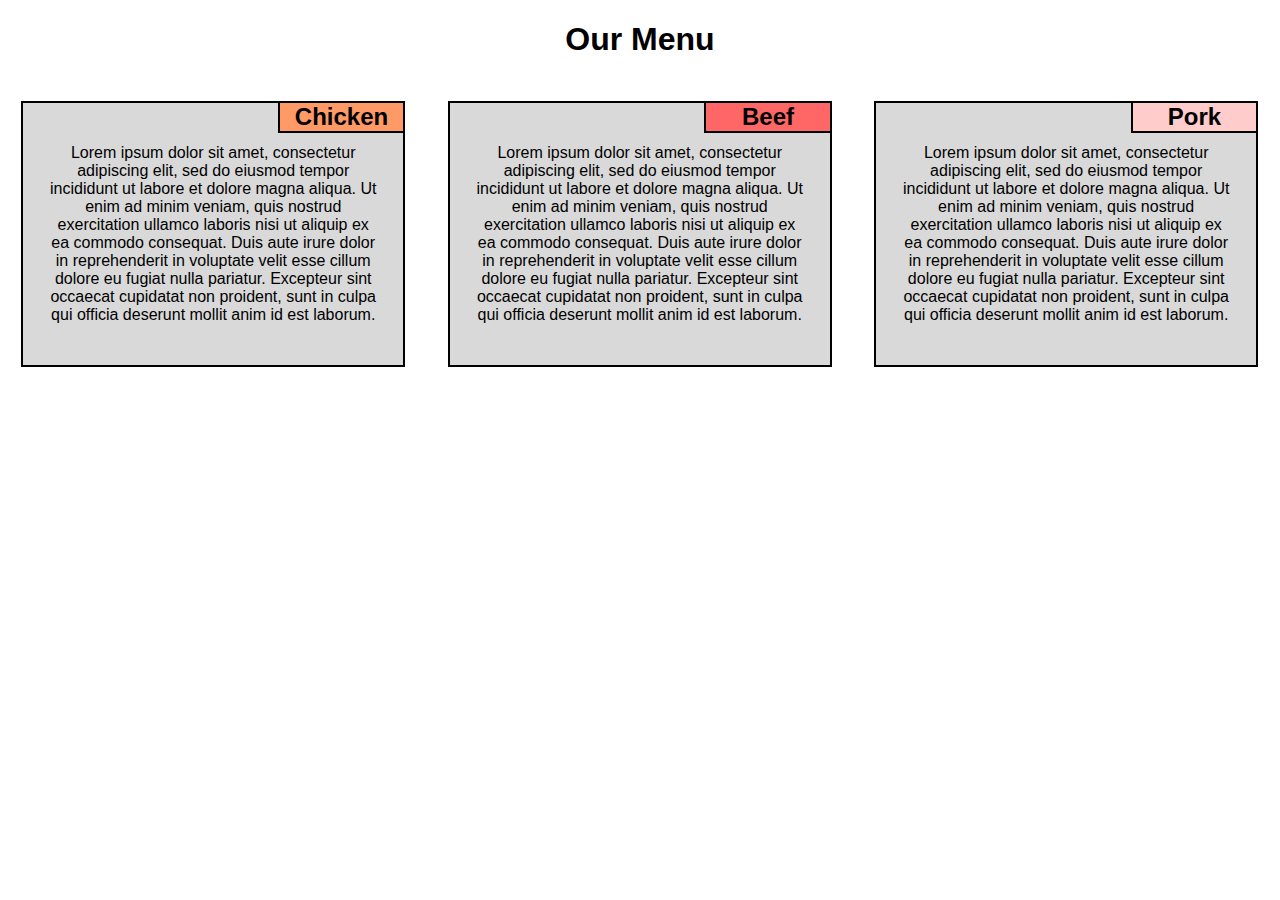
<file: Module2Solution/index.html>
<!DOCTYPE html>
<html>
	<head>
		<link rel="stylesheet" href="styles.css">
		<title>
			Module 2 Solution
		</title>
	</head>
	<body>
		<h1>Our Menu</h1>
		<div>
			<section class = "sizeLG sizeMD6 sizeSM12">
				<h2 id = "chicken">Chicken</h2>
				<p> Lorem ipsum dolor sit amet, consectetur adipiscing elit, sed do eiusmod tempor incididunt ut labore et dolore magna aliqua. Ut enim ad minim veniam, quis nostrud exercitation ullamco laboris nisi ut aliquip ex ea commodo consequat. Duis aute irure dolor in reprehenderit in voluptate velit esse cillum dolore eu fugiat nulla pariatur. Excepteur sint occaecat cupidatat non proident, sunt in culpa qui officia deserunt mollit anim id est laborum.</p>
			</section>
			<section class = "sizeLG sizeMD6 sizeSM12">
				<h2 id = "beef">Beef</h2>
				<p>Lorem ipsum dolor sit amet, consectetur adipiscing elit, sed do eiusmod tempor incididunt ut labore et dolore magna aliqua. Ut enim ad minim veniam, quis nostrud exercitation ullamco laboris nisi ut aliquip ex ea commodo consequat. Duis aute irure dolor in reprehenderit in voluptate velit esse cillum dolore eu fugiat nulla pariatur. Excepteur sint occaecat cupidatat non proident, sunt in culpa qui officia deserunt mollit anim id est laborum.</p>
			</section>
			<section class = "sizeLG sizeMD12 sizeSM12">
				<h2 id = "pork">Pork</h2>
				<p> Lorem ipsum dolor sit amet, consectetur adipiscing elit, sed do eiusmod tempor incididunt ut labore et dolore magna aliqua. Ut enim ad minim veniam, quis nostrud exercitation ullamco laboris nisi ut aliquip ex ea commodo consequat. Duis aute irure dolor in reprehenderit in voluptate velit esse cillum dolore eu fugiat nulla pariatur. Excepteur sint occaecat cupidatat non proident, sunt in culpa qui officia deserunt mollit anim id est laborum.</p>
			</section>
		</div>
	</body>
</html>
</file>
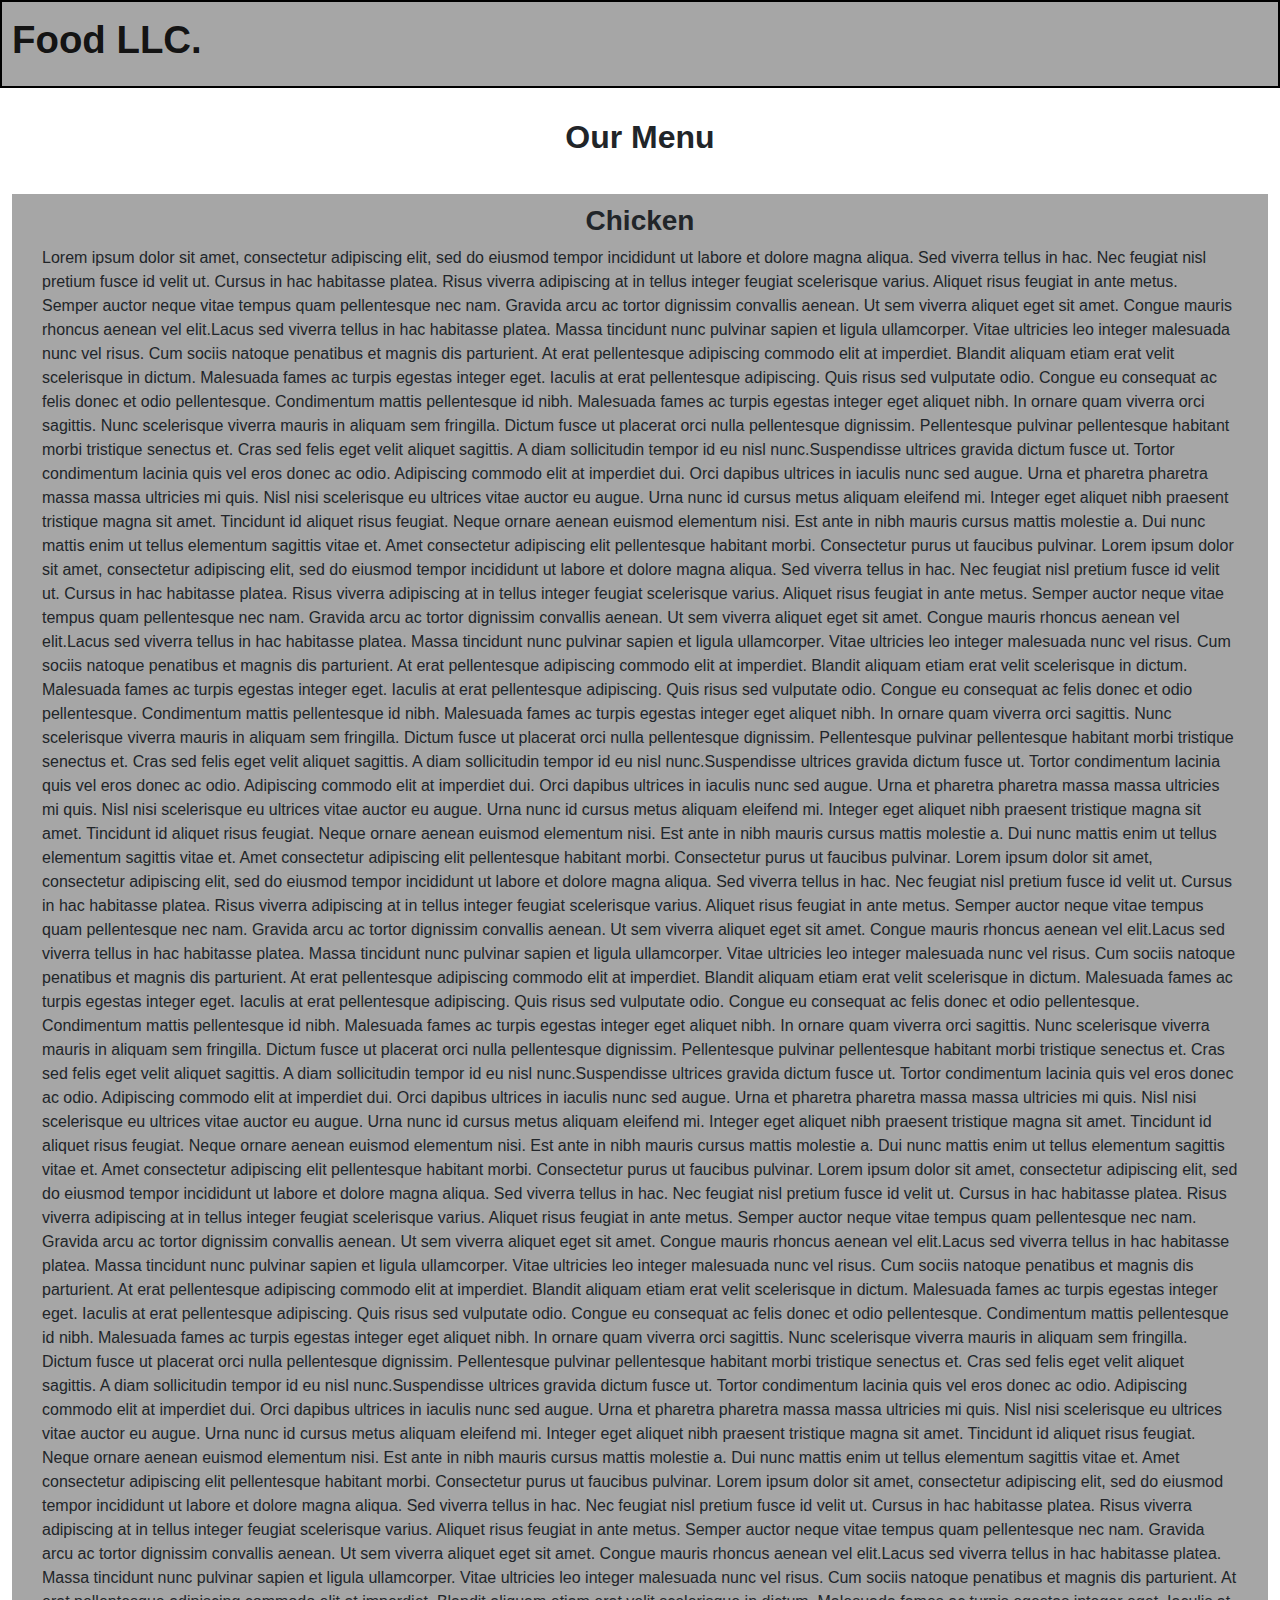
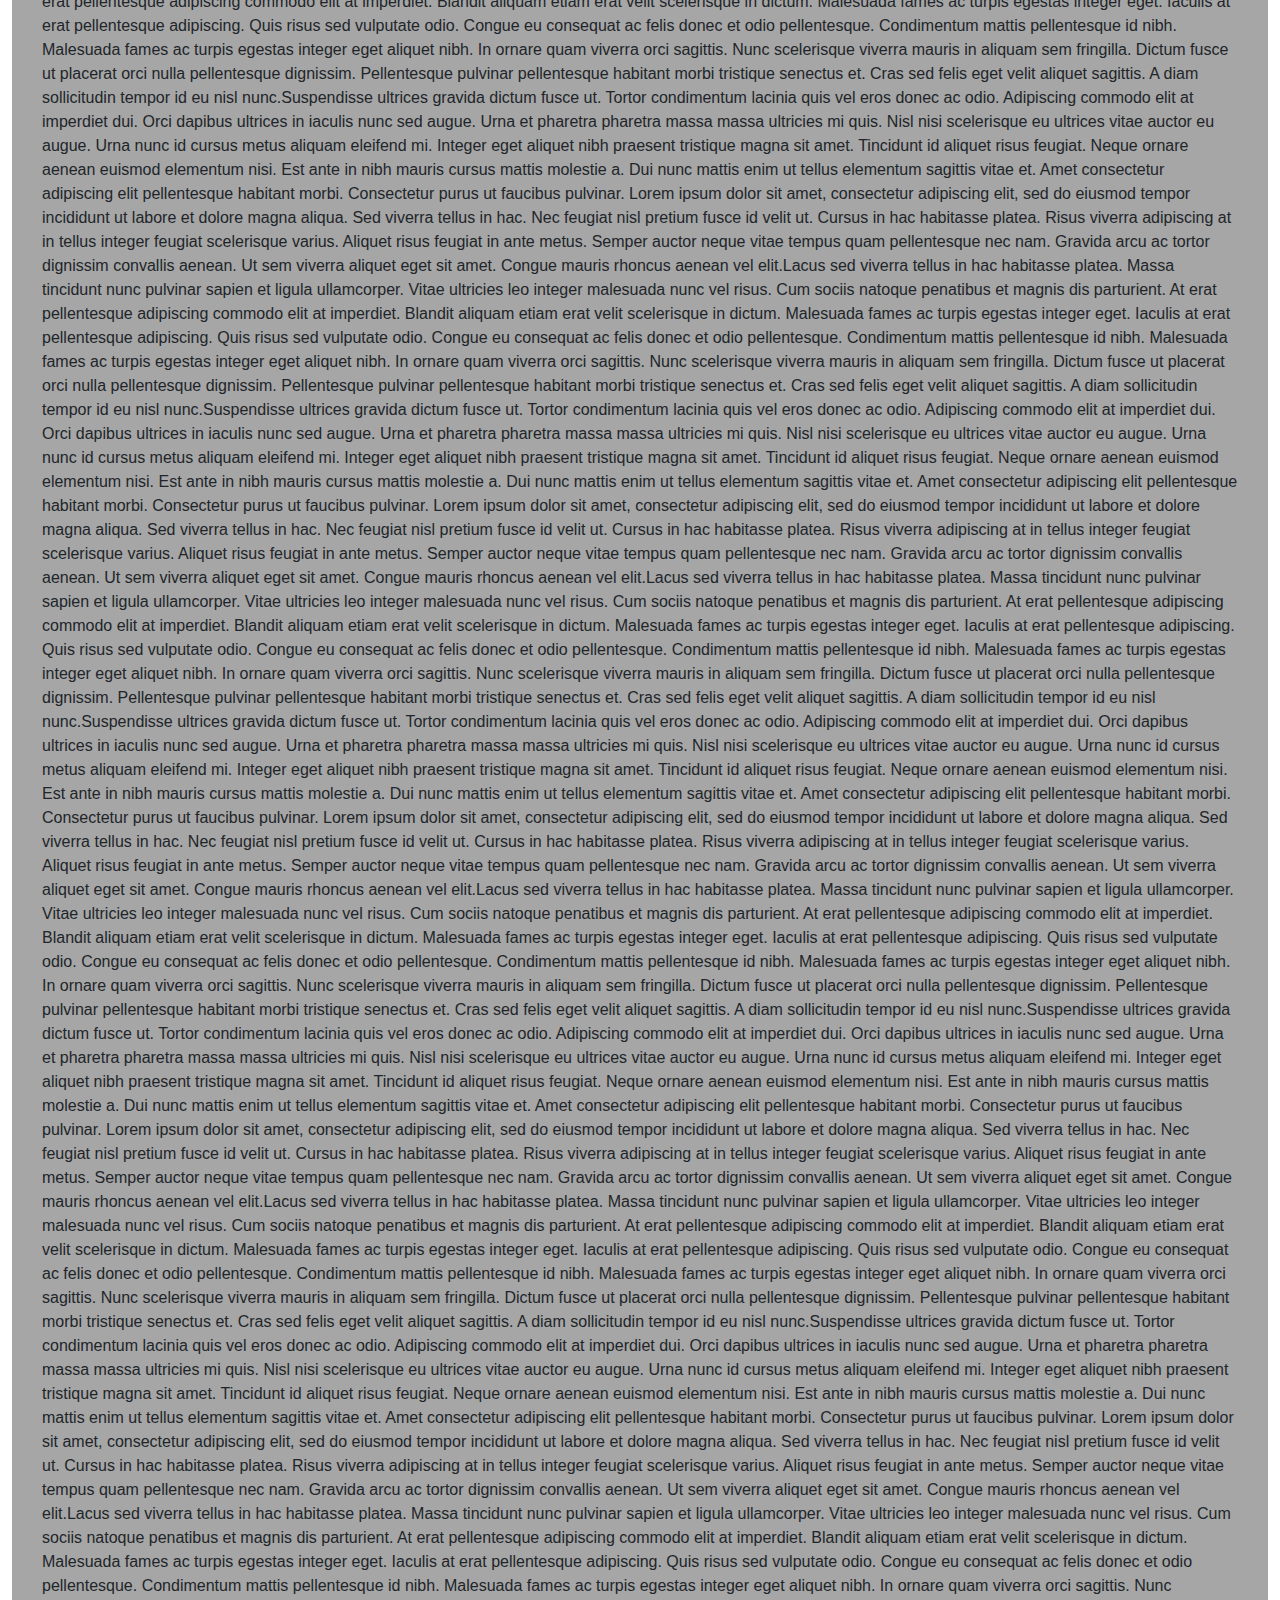
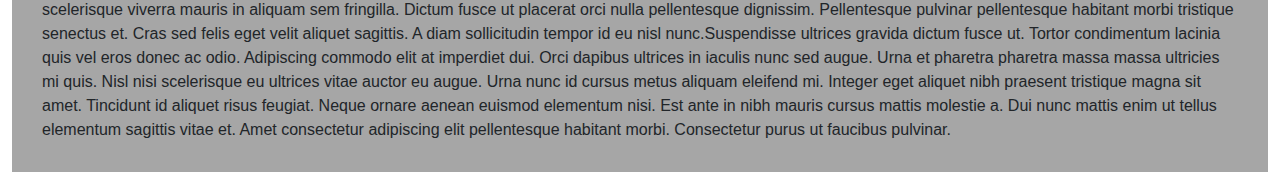
<file: Module3Solution/index.html>
<!DOCTYPE html>
<html>
<head>
	<meta charset="utf-8">
	<meta http-equiv="X-UA-Compatible" content= "IE=edge">
	<meta name="viewport" content="width=device-width, intial-scale=1">
	<title>Module 3 Solution</title>
	<link rel="stylesheet" href="css/bootstrap.min.css">
	<link rel="stylesheet" href="css/styles.css">
</head>
<body>

		 <nav class="navbar navbar-expand-md navbar-light"> 
			<div class="container-fluid">
				<a class="navbar-brand">
					<h1 class="text-left">Food LLC.</h1>
				</a>
				<button class="navbar-toggler" type="button" data-bs-toggle="collapse" data-bs-target="#navbarSupportedContent" aria-controls="navbarSupportedContent" aria-expanded = "false" aria-label="Toggle navigation">
				    <span class="navbar-toggler-icon"></span>
				</button>
				<div class="collapse navbar-collapse " id="navbarSupportedContent">
				    <ul class="navbar-nav d-block d-md-none" id="nav-list">
				    	<hr>
				      	<li class="nav-item ">
				        	<div class="text-center"> Chicken</div>
				        </li>
				        <hr>
				        <li class="nav-item">
				        	<div class="text-center">Beef</div>
				        </li>
				        <hr>
				         <li class="nav-item">
				        	<div class="text-center">Sushi</div>
				        </li>
				      </ul>
				</div>
			</div>
		</nav>	
			<!-- End Header-->


	<!-- Main Content-->
	<div id= "main-content" class= "container">
		<div>
			<h2 id="page-title" class ="text-center"> Our Menu </h2>
		</div>
		<div id= "Chicken" class="col-xs-12">
			<div><h3 id="ChickenTitle" class="text-center"> Chicken </h3></div>
			<div><p>Lorem ipsum dolor sit amet, consectetur adipiscing elit, sed do eiusmod tempor incididunt ut labore et dolore magna aliqua. Sed viverra tellus in hac. Nec feugiat nisl pretium fusce id velit ut. Cursus in hac habitasse platea. Risus viverra adipiscing at in tellus integer feugiat scelerisque varius. Aliquet risus feugiat in ante metus. Semper auctor neque vitae tempus quam pellentesque nec nam. Gravida arcu ac tortor dignissim convallis aenean. Ut sem viverra aliquet eget sit amet. Congue mauris rhoncus aenean vel elit.Lacus sed viverra tellus in hac habitasse platea. Massa tincidunt nunc pulvinar sapien et ligula ullamcorper. Vitae ultricies leo integer malesuada nunc vel risus. Cum sociis natoque penatibus et magnis dis parturient. At erat pellentesque adipiscing commodo elit at imperdiet. Blandit aliquam etiam erat velit scelerisque in dictum. Malesuada fames ac turpis egestas integer eget. Iaculis at erat pellentesque adipiscing. Quis risus sed vulputate odio. Congue eu consequat ac felis donec et odio pellentesque. Condimentum mattis pellentesque id nibh. Malesuada fames ac turpis egestas integer eget aliquet nibh. In ornare quam viverra orci sagittis. Nunc scelerisque viverra mauris in aliquam sem fringilla. Dictum fusce ut placerat orci nulla pellentesque dignissim. Pellentesque pulvinar pellentesque habitant morbi tristique senectus et. Cras sed felis eget velit aliquet sagittis. A diam sollicitudin tempor id eu nisl nunc.Suspendisse ultrices gravida dictum fusce ut. Tortor condimentum lacinia quis vel eros donec ac odio. Adipiscing commodo elit at imperdiet dui. Orci dapibus ultrices in iaculis nunc sed augue. Urna et pharetra pharetra massa massa ultricies mi quis. Nisl nisi scelerisque eu ultrices vitae auctor eu augue. Urna nunc id cursus metus aliquam eleifend mi. Integer eget aliquet nibh praesent tristique magna sit amet. Tincidunt id aliquet risus feugiat. Neque ornare aenean euismod elementum nisi. Est ante in nibh mauris cursus mattis molestie a. Dui nunc mattis enim ut tellus elementum sagittis vitae et. Amet consectetur adipiscing elit pellentesque habitant morbi. Consectetur purus ut faucibus pulvinar.
			Lorem ipsum dolor sit amet, consectetur adipiscing elit, sed do eiusmod tempor incididunt ut labore et dolore magna aliqua. Sed viverra tellus in hac. Nec feugiat nisl pretium fusce id velit ut. Cursus in hac habitasse platea. Risus viverra adipiscing at in tellus integer feugiat scelerisque varius. Aliquet risus feugiat in ante metus. Semper auctor neque vitae tempus quam pellentesque nec nam. Gravida arcu ac tortor dignissim convallis aenean. Ut sem viverra aliquet eget sit amet. Congue mauris rhoncus aenean vel elit.Lacus sed viverra tellus in hac habitasse platea. Massa tincidunt nunc pulvinar sapien et ligula ullamcorper. Vitae ultricies leo integer malesuada nunc vel risus. Cum sociis natoque penatibus et magnis dis parturient. At erat pellentesque adipiscing commodo elit at imperdiet. Blandit aliquam etiam erat velit scelerisque in dictum. Malesuada fames ac turpis egestas integer eget. Iaculis at erat pellentesque adipiscing. Quis risus sed vulputate odio. Congue eu consequat ac felis donec et odio pellentesque. Condimentum mattis pellentesque id nibh. Malesuada fames ac turpis egestas integer eget aliquet nibh. In ornare quam viverra orci sagittis. Nunc scelerisque viverra mauris in aliquam sem fringilla. Dictum fusce ut placerat orci nulla pellentesque dignissim. Pellentesque pulvinar pellentesque habitant morbi tristique senectus et. Cras sed felis eget velit aliquet sagittis. A diam sollicitudin tempor id eu nisl nunc.Suspendisse ultrices gravida dictum fusce ut. Tortor condimentum lacinia quis vel eros donec ac odio. Adipiscing commodo elit at imperdiet dui. Orci dapibus ultrices in iaculis nunc sed augue. Urna et pharetra pharetra massa massa ultricies mi quis. Nisl nisi scelerisque eu ultrices vitae auctor eu augue. Urna nunc id cursus metus aliquam eleifend mi. Integer eget aliquet nibh praesent tristique magna sit amet. Tincidunt id aliquet risus feugiat. Neque ornare aenean euismod elementum nisi. Est ante in nibh mauris cursus mattis molestie a. Dui nunc mattis enim ut tellus elementum sagittis vitae et. Amet consectetur adipiscing elit pellentesque habitant morbi. Consectetur purus ut faucibus pulvinar.
			Lorem ipsum dolor sit amet, consectetur adipiscing elit, sed do eiusmod tempor incididunt ut labore et dolore magna aliqua. Sed viverra tellus in hac. Nec feugiat nisl pretium fusce id velit ut. Cursus in hac habitasse platea. Risus viverra adipiscing at in tellus integer feugiat scelerisque varius. Aliquet risus feugiat in ante metus. Semper auctor neque vitae tempus quam pellentesque nec nam. Gravida arcu ac tortor dignissim convallis aenean. Ut sem viverra aliquet eget sit amet. Congue mauris rhoncus aenean vel elit.Lacus sed viverra tellus in hac habitasse platea. Massa tincidunt nunc pulvinar sapien et ligula ullamcorper. Vitae ultricies leo integer malesuada nunc vel risus. Cum sociis natoque penatibus et magnis dis parturient. At erat pellentesque adipiscing commodo elit at imperdiet. Blandit aliquam etiam erat velit scelerisque in dictum. Malesuada fames ac turpis egestas integer eget. Iaculis at erat pellentesque adipiscing. Quis risus sed vulputate odio. Congue eu consequat ac felis donec et odio pellentesque. Condimentum mattis pellentesque id nibh. Malesuada fames ac turpis egestas integer eget aliquet nibh. In ornare quam viverra orci sagittis. Nunc scelerisque viverra mauris in aliquam sem fringilla. Dictum fusce ut placerat orci nulla pellentesque dignissim. Pellentesque pulvinar pellentesque habitant morbi tristique senectus et. Cras sed felis eget velit aliquet sagittis. A diam sollicitudin tempor id eu nisl nunc.Suspendisse ultrices gravida dictum fusce ut. Tortor condimentum lacinia quis vel eros donec ac odio. Adipiscing commodo elit at imperdiet dui. Orci dapibus ultrices in iaculis nunc sed augue. Urna et pharetra pharetra massa massa ultricies mi quis. Nisl nisi scelerisque eu ultrices vitae auctor eu augue. Urna nunc id cursus metus aliquam eleifend mi. Integer eget aliquet nibh praesent tristique magna sit amet. Tincidunt id aliquet risus feugiat. Neque ornare aenean euismod elementum nisi. Est ante in nibh mauris cursus mattis molestie a. Dui nunc mattis enim ut tellus elementum sagittis vitae et. Amet consectetur adipiscing elit pellentesque habitant morbi. Consectetur purus ut faucibus pulvinar.
			Lorem ipsum dolor sit amet, consectetur adipiscing elit, sed do eiusmod tempor incididunt ut labore et dolore magna aliqua. Sed viverra tellus in hac. Nec feugiat nisl pretium fusce id velit ut. Cursus in hac habitasse platea. Risus viverra adipiscing at in tellus integer feugiat scelerisque varius. Aliquet risus feugiat in ante metus. Semper auctor neque vitae tempus quam pellentesque nec nam. Gravida arcu ac tortor dignissim convallis aenean. Ut sem viverra aliquet eget sit amet. Congue mauris rhoncus aenean vel elit.Lacus sed viverra tellus in hac habitasse platea. Massa tincidunt nunc pulvinar sapien et ligula ullamcorper. Vitae ultricies leo integer malesuada nunc vel risus. Cum sociis natoque penatibus et magnis dis parturient. At erat pellentesque adipiscing commodo elit at imperdiet. Blandit aliquam etiam erat velit scelerisque in dictum. Malesuada fames ac turpis egestas integer eget. Iaculis at erat pellentesque adipiscing. Quis risus sed vulputate odio. Congue eu consequat ac felis donec et odio pellentesque. Condimentum mattis pellentesque id nibh. Malesuada fames ac turpis egestas integer eget aliquet nibh. In ornare quam viverra orci sagittis. Nunc scelerisque viverra mauris in aliquam sem fringilla. Dictum fusce ut placerat orci nulla pellentesque dignissim. Pellentesque pulvinar pellentesque habitant morbi tristique senectus et. Cras sed felis eget velit aliquet sagittis. A diam sollicitudin tempor id eu nisl nunc.Suspendisse ultrices gravida dictum fusce ut. Tortor condimentum lacinia quis vel eros donec ac odio. Adipiscing commodo elit at imperdiet dui. Orci dapibus ultrices in iaculis nunc sed augue. Urna et pharetra pharetra massa massa ultricies mi quis. Nisl nisi scelerisque eu ultrices vitae auctor eu augue. Urna nunc id cursus metus aliquam eleifend mi. Integer eget aliquet nibh praesent tristique magna sit amet. Tincidunt id aliquet risus feugiat. Neque ornare aenean euismod elementum nisi. Est ante in nibh mauris cursus mattis molestie a. Dui nunc mattis enim ut tellus elementum sagittis vitae et. Amet consectetur adipiscing elit pellentesque habitant morbi. Consectetur purus ut faucibus pulvinar.
			Lorem ipsum dolor sit amet, consectetur adipiscing elit, sed do eiusmod tempor incididunt ut labore et dolore magna aliqua. Sed viverra tellus in hac. Nec feugiat nisl pretium fusce id velit ut. Cursus in hac habitasse platea. Risus viverra adipiscing at in tellus integer feugiat scelerisque varius. Aliquet risus feugiat in ante metus. Semper auctor neque vitae tempus quam pellentesque nec nam. Gravida arcu ac tortor dignissim convallis aenean. Ut sem viverra aliquet eget sit amet. Congue mauris rhoncus aenean vel elit.Lacus sed viverra tellus in hac habitasse platea. Massa tincidunt nunc pulvinar sapien et ligula ullamcorper. Vitae ultricies leo integer malesuada nunc vel risus. Cum sociis natoque penatibus et magnis dis parturient. At erat pellentesque adipiscing commodo elit at imperdiet. Blandit aliquam etiam erat velit scelerisque in dictum. Malesuada fames ac turpis egestas integer eget. Iaculis at erat pellentesque adipiscing. Quis risus sed vulputate odio. Congue eu consequat ac felis donec et odio pellentesque. Condimentum mattis pellentesque id nibh. Malesuada fames ac turpis egestas integer eget aliquet nibh. In ornare quam viverra orci sagittis. Nunc scelerisque viverra mauris in aliquam sem fringilla. Dictum fusce ut placerat orci nulla pellentesque dignissim. Pellentesque pulvinar pellentesque habitant morbi tristique senectus et. Cras sed felis eget velit aliquet sagittis. A diam sollicitudin tempor id eu nisl nunc.Suspendisse ultrices gravida dictum fusce ut. Tortor condimentum lacinia quis vel eros donec ac odio. Adipiscing commodo elit at imperdiet dui. Orci dapibus ultrices in iaculis nunc sed augue. Urna et pharetra pharetra massa massa ultricies mi quis. Nisl nisi scelerisque eu ultrices vitae auctor eu augue. Urna nunc id cursus metus aliquam eleifend mi. Integer eget aliquet nibh praesent tristique magna sit amet. Tincidunt id aliquet risus feugiat. Neque ornare aenean euismod elementum nisi. Est ante in nibh mauris cursus mattis molestie a. Dui nunc mattis enim ut tellus elementum sagittis vitae et. Amet consectetur adipiscing elit pellentesque habitant morbi. Consectetur purus ut faucibus pulvinar. Lorem ipsum dolor sit amet, consectetur adipiscing elit, sed do eiusmod tempor incididunt ut labore et dolore magna aliqua. Sed viverra tellus in hac. Nec feugiat nisl pretium fusce id velit ut. Cursus in hac habitasse platea. Risus viverra adipiscing at in tellus integer feugiat scelerisque varius. Aliquet risus feugiat in ante metus. Semper auctor neque vitae tempus quam pellentesque nec nam. Gravida arcu ac tortor dignissim convallis aenean. Ut sem viverra aliquet eget sit amet. Congue mauris rhoncus aenean vel elit.Lacus sed viverra tellus in hac habitasse platea. Massa tincidunt nunc pulvinar sapien et ligula ullamcorper. Vitae ultricies leo integer malesuada nunc vel risus. Cum sociis natoque penatibus et magnis dis parturient. At erat pellentesque adipiscing commodo elit at imperdiet. Blandit aliquam etiam erat velit scelerisque in dictum. Malesuada fames ac turpis egestas integer eget. Iaculis at erat pellentesque adipiscing. Quis risus sed vulputate odio. Congue eu consequat ac felis donec et odio pellentesque. Condimentum mattis pellentesque id nibh. Malesuada fames ac turpis egestas integer eget aliquet nibh. In ornare quam viverra orci sagittis. Nunc scelerisque viverra mauris in aliquam sem fringilla. Dictum fusce ut placerat orci nulla pellentesque dignissim. Pellentesque pulvinar pellentesque habitant morbi tristique senectus et. Cras sed felis eget velit aliquet sagittis. A diam sollicitudin tempor id eu nisl nunc.Suspendisse ultrices gravida dictum fusce ut. Tortor condimentum lacinia quis vel eros donec ac odio. Adipiscing commodo elit at imperdiet dui. Orci dapibus ultrices in iaculis nunc sed augue. Urna et pharetra pharetra massa massa ultricies mi quis. Nisl nisi scelerisque eu ultrices vitae auctor eu augue. Urna nunc id cursus metus aliquam eleifend mi. Integer eget aliquet nibh praesent tristique magna sit amet. Tincidunt id aliquet risus feugiat. Neque ornare aenean euismod elementum nisi. Est ante in nibh mauris cursus mattis molestie a. Dui nunc mattis enim ut tellus elementum sagittis vitae et. Amet consectetur adipiscing elit pellentesque habitant morbi. Consectetur purus ut faucibus pulvinar.
			Lorem ipsum dolor sit amet, consectetur adipiscing elit, sed do eiusmod tempor incididunt ut labore et dolore magna aliqua. Sed viverra tellus in hac. Nec feugiat nisl pretium fusce id velit ut. Cursus in hac habitasse platea. Risus viverra adipiscing at in tellus integer feugiat scelerisque varius. Aliquet risus feugiat in ante metus. Semper auctor neque vitae tempus quam pellentesque nec nam. Gravida arcu ac tortor dignissim convallis aenean. Ut sem viverra aliquet eget sit amet. Congue mauris rhoncus aenean vel elit.Lacus sed viverra tellus in hac habitasse platea. Massa tincidunt nunc pulvinar sapien et ligula ullamcorper. Vitae ultricies leo integer malesuada nunc vel risus. Cum sociis natoque penatibus et magnis dis parturient. At erat pellentesque adipiscing commodo elit at imperdiet. Blandit aliquam etiam erat velit scelerisque in dictum. Malesuada fames ac turpis egestas integer eget. Iaculis at erat pellentesque adipiscing. Quis risus sed vulputate odio. Congue eu consequat ac felis donec et odio pellentesque. Condimentum mattis pellentesque id nibh. Malesuada fames ac turpis egestas integer eget aliquet nibh. In ornare quam viverra orci sagittis. Nunc scelerisque viverra mauris in aliquam sem fringilla. Dictum fusce ut placerat orci nulla pellentesque dignissim. Pellentesque pulvinar pellentesque habitant morbi tristique senectus et. Cras sed felis eget velit aliquet sagittis. A diam sollicitudin tempor id eu nisl nunc.Suspendisse ultrices gravida dictum fusce ut. Tortor condimentum lacinia quis vel eros donec ac odio. Adipiscing commodo elit at imperdiet dui. Orci dapibus ultrices in iaculis nunc sed augue. Urna et pharetra pharetra massa massa ultricies mi quis. Nisl nisi scelerisque eu ultrices vitae auctor eu augue. Urna nunc id cursus metus aliquam eleifend mi. Integer eget aliquet nibh praesent tristique magna sit amet. Tincidunt id aliquet risus feugiat. Neque ornare aenean euismod elementum nisi. Est ante in nibh mauris cursus mattis molestie a. Dui nunc mattis enim ut tellus elementum sagittis vitae et. Amet consectetur adipiscing elit pellentesque habitant morbi. Consectetur purus ut faucibus pulvinar.
			Lorem ipsum dolor sit amet, consectetur adipiscing elit, sed do eiusmod tempor incididunt ut labore et dolore magna aliqua. Sed viverra tellus in hac. Nec feugiat nisl pretium fusce id velit ut. Cursus in hac habitasse platea. Risus viverra adipiscing at in tellus integer feugiat scelerisque varius. Aliquet risus feugiat in ante metus. Semper auctor neque vitae tempus quam pellentesque nec nam. Gravida arcu ac tortor dignissim convallis aenean. Ut sem viverra aliquet eget sit amet. Congue mauris rhoncus aenean vel elit.Lacus sed viverra tellus in hac habitasse platea. Massa tincidunt nunc pulvinar sapien et ligula ullamcorper. Vitae ultricies leo integer malesuada nunc vel risus. Cum sociis natoque penatibus et magnis dis parturient. At erat pellentesque adipiscing commodo elit at imperdiet. Blandit aliquam etiam erat velit scelerisque in dictum. Malesuada fames ac turpis egestas integer eget. Iaculis at erat pellentesque adipiscing. Quis risus sed vulputate odio. Congue eu consequat ac felis donec et odio pellentesque. Condimentum mattis pellentesque id nibh. Malesuada fames ac turpis egestas integer eget aliquet nibh. In ornare quam viverra orci sagittis. Nunc scelerisque viverra mauris in aliquam sem fringilla. Dictum fusce ut placerat orci nulla pellentesque dignissim. Pellentesque pulvinar pellentesque habitant morbi tristique senectus et. Cras sed felis eget velit aliquet sagittis. A diam sollicitudin tempor id eu nisl nunc.Suspendisse ultrices gravida dictum fusce ut. Tortor condimentum lacinia quis vel eros donec ac odio. Adipiscing commodo elit at imperdiet dui. Orci dapibus ultrices in iaculis nunc sed augue. Urna et pharetra pharetra massa massa ultricies mi quis. Nisl nisi scelerisque eu ultrices vitae auctor eu augue. Urna nunc id cursus metus aliquam eleifend mi. Integer eget aliquet nibh praesent tristique magna sit amet. Tincidunt id aliquet risus feugiat. Neque ornare aenean euismod elementum nisi. Est ante in nibh mauris cursus mattis molestie a. Dui nunc mattis enim ut tellus elementum sagittis vitae et. Amet consectetur adipiscing elit pellentesque habitant morbi. Consectetur purus ut faucibus pulvinar.
			Lorem ipsum dolor sit amet, consectetur adipiscing elit, sed do eiusmod tempor incididunt ut labore et dolore magna aliqua. Sed viverra tellus in hac. Nec feugiat nisl pretium fusce id velit ut. Cursus in hac habitasse platea. Risus viverra adipiscing at in tellus integer feugiat scelerisque varius. Aliquet risus feugiat in ante metus. Semper auctor neque vitae tempus quam pellentesque nec nam. Gravida arcu ac tortor dignissim convallis aenean. Ut sem viverra aliquet eget sit amet. Congue mauris rhoncus aenean vel elit.Lacus sed viverra tellus in hac habitasse platea. Massa tincidunt nunc pulvinar sapien et ligula ullamcorper. Vitae ultricies leo integer malesuada nunc vel risus. Cum sociis natoque penatibus et magnis dis parturient. At erat pellentesque adipiscing commodo elit at imperdiet. Blandit aliquam etiam erat velit scelerisque in dictum. Malesuada fames ac turpis egestas integer eget. Iaculis at erat pellentesque adipiscing. Quis risus sed vulputate odio. Congue eu consequat ac felis donec et odio pellentesque. Condimentum mattis pellentesque id nibh. Malesuada fames ac turpis egestas integer eget aliquet nibh. In ornare quam viverra orci sagittis. Nunc scelerisque viverra mauris in aliquam sem fringilla. Dictum fusce ut placerat orci nulla pellentesque dignissim. Pellentesque pulvinar pellentesque habitant morbi tristique senectus et. Cras sed felis eget velit aliquet sagittis. A diam sollicitudin tempor id eu nisl nunc.Suspendisse ultrices gravida dictum fusce ut. Tortor condimentum lacinia quis vel eros donec ac odio. Adipiscing commodo elit at imperdiet dui. Orci dapibus ultrices in iaculis nunc sed augue. Urna et pharetra pharetra massa massa ultricies mi quis. Nisl nisi scelerisque eu ultrices vitae auctor eu augue. Urna nunc id cursus metus aliquam eleifend mi. Integer eget aliquet nibh praesent tristique magna sit amet. Tincidunt id aliquet risus feugiat. Neque ornare aenean euismod elementum nisi. Est ante in nibh mauris cursus mattis molestie a. Dui nunc mattis enim ut tellus elementum sagittis vitae et. Amet consectetur adipiscing elit pellentesque habitant morbi. Consectetur purus ut faucibus pulvinar.
			Lorem ipsum dolor sit amet, consectetur adipiscing elit, sed do eiusmod tempor incididunt ut labore et dolore magna aliqua. Sed viverra tellus in hac. Nec feugiat nisl pretium fusce id velit ut. Cursus in hac habitasse platea. Risus viverra adipiscing at in tellus integer feugiat scelerisque varius. Aliquet risus feugiat in ante metus. Semper auctor neque vitae tempus quam pellentesque nec nam. Gravida arcu ac tortor dignissim convallis aenean. Ut sem viverra aliquet eget sit amet. Congue mauris rhoncus aenean vel elit.Lacus sed viverra tellus in hac habitasse platea. Massa tincidunt nunc pulvinar sapien et ligula ullamcorper. Vitae ultricies leo integer malesuada nunc vel risus. Cum sociis natoque penatibus et magnis dis parturient. At erat pellentesque adipiscing commodo elit at imperdiet. Blandit aliquam etiam erat velit scelerisque in dictum. Malesuada fames ac turpis egestas integer eget. Iaculis at erat pellentesque adipiscing. Quis risus sed vulputate odio. Congue eu consequat ac felis donec et odio pellentesque. Condimentum mattis pellentesque id nibh. Malesuada fames ac turpis egestas integer eget aliquet nibh. In ornare quam viverra orci sagittis. Nunc scelerisque viverra mauris in aliquam sem fringilla. Dictum fusce ut placerat orci nulla pellentesque dignissim. Pellentesque pulvinar pellentesque habitant morbi tristique senectus et. Cras sed felis eget velit aliquet sagittis. A diam sollicitudin tempor id eu nisl nunc.Suspendisse ultrices gravida dictum fusce ut. Tortor condimentum lacinia quis vel eros donec ac odio. Adipiscing commodo elit at imperdiet dui. Orci dapibus ultrices in iaculis nunc sed augue. Urna et pharetra pharetra massa massa ultricies mi quis. Nisl nisi scelerisque eu ultrices vitae auctor eu augue. Urna nunc id cursus metus aliquam eleifend mi. Integer eget aliquet nibh praesent tristique magna sit amet. Tincidunt id aliquet risus feugiat. Neque ornare aenean euismod elementum nisi. Est ante in nibh mauris cursus mattis molestie a. Dui nunc mattis enim ut tellus elementum sagittis vitae et. Amet consectetur adipiscing elit pellentesque habitant morbi. Consectetur purus ut faucibus pulvinar. </p>
			</div>
		</div>
		
	</div>
	<script src="js/jquery-3.6.0.js"></script>
	<script src="js/bootstrap.min.js"></script>


</body>
</html>
</file>
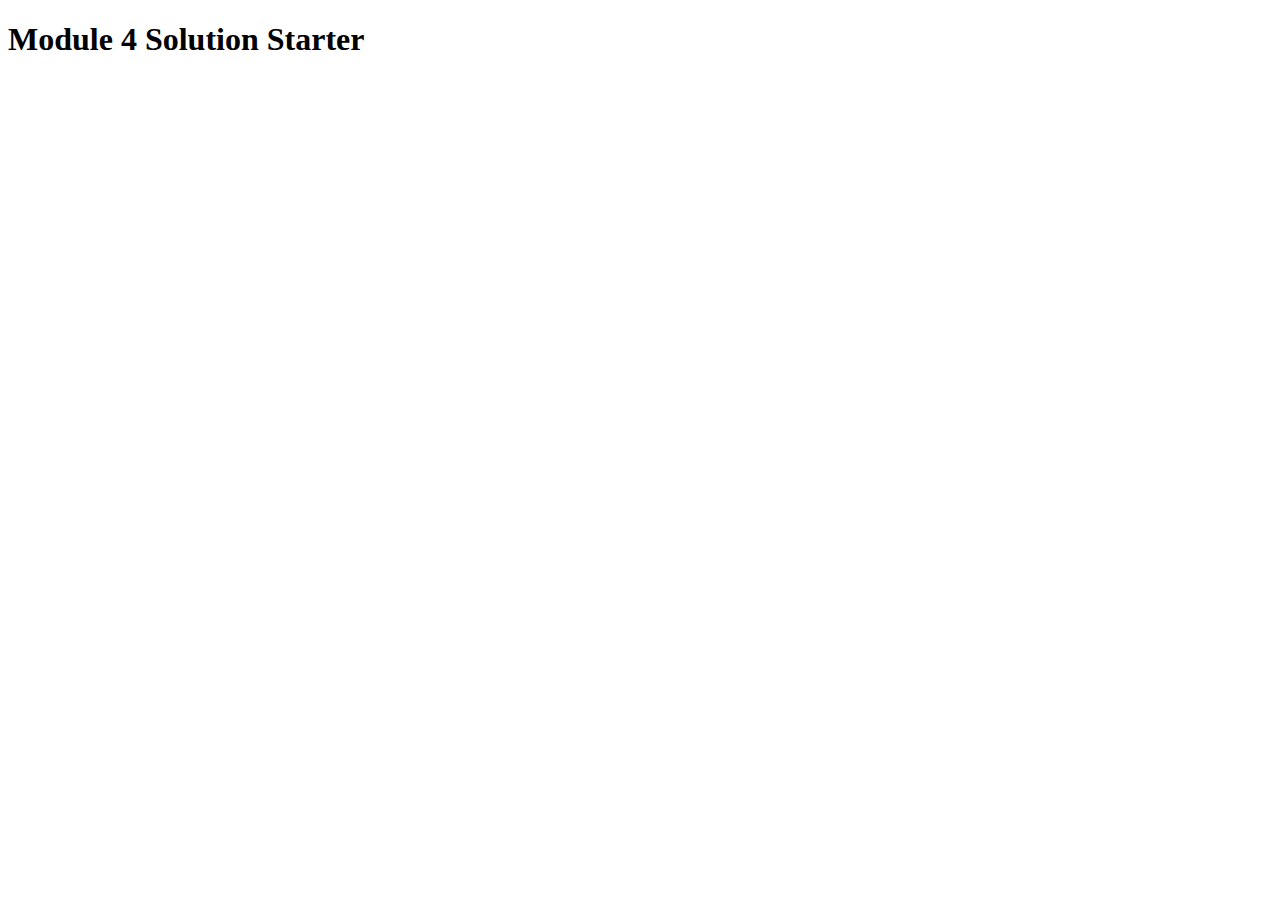
<file: Module4SolutionHarder/index.html>
<!DOCTYPE html>
<html>
<head>
  <meta charset="utf-8">
  <title>Module 4 Solution Starter</title>
  <script>
    var names = []; // DO NOT REMOVE
  </script>
  <script src="SpeakHello.js"></script>
  <script src="SpeakGoodBye.js"></script>
  <script src="script.js"></script>
</head>
<body>
  <h1>Module 4 Solution Starter</h1>
</body>
</html>
</file>
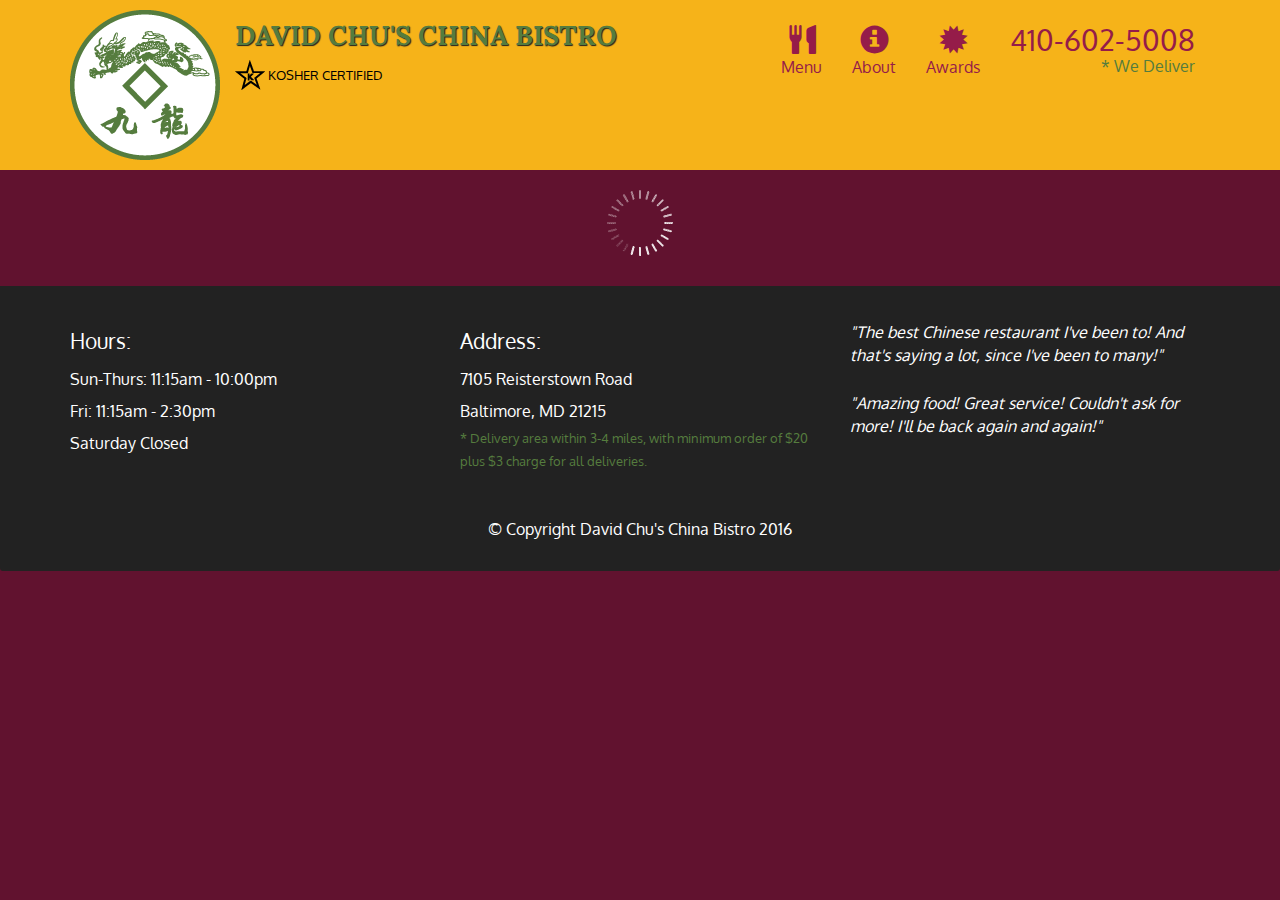
<file: Module5Solution/index.html>
<!doctype html>
<html lang="en">
  <head>
    <meta charset="utf-8">
    <meta http-equiv="X-UA-Compatible" content="IE=edge">
    <meta name="viewport" content="width=device-width, initial-scale=1">
    <title>David Chu's China Bistro</title>
    <link rel="stylesheet" href="css/bootstrap.min.css">
    <link rel="stylesheet" href="css/styles.css">
    <link href='https://fonts.googleapis.com/css?family=Oxygen:400,300,700' rel='stylesheet' type='text/css'>
    <link href='https://fonts.googleapis.com/css?family=Lora' rel='stylesheet' type='text/css'>
  </head>
<body>
  <header>
    <nav id="header-nav" class="navbar navbar-default">
      <div class="container">
        <div class="navbar-header">
          <a href="index.html" class="pull-left visible-md visible-lg">
            <div id="logo-img" alt="Logo image"></div>
          </a>

          <div class="navbar-brand">
            <a href="index.html"><h1>David Chu's China Bistro</h1></a>
            <p>
              <img src="images/star-k-logo.png" alt="Kosher certification">
              <span>Kosher Certified</span>
            </p>
          </div>

          <button id="navbarToggle" type="button" class="navbar-toggle collapsed" data-toggle="collapse" data-target="#collapsable-nav" aria-expanded="false">
            <span class="sr-only">Toggle navigation</span>
            <span class="icon-bar"></span>
            <span class="icon-bar"></span>
            <span class="icon-bar"></span>
          </button>
        </div>
        
        <div id="collapsable-nav" class="collapse navbar-collapse">
           <ul id="nav-list" class="nav navbar-nav navbar-right">
            <li id="navHomeButton" class="visible-xs active">
              <a href="index.html">
                <span class="glyphicon glyphicon-home"></span> Home</a>
            </li>
            <li id="navMenuButton">
              <a href="#" onclick="$dc.loadMenuCategories();">
                <span class="glyphicon glyphicon-cutlery"></span><br class="hidden-xs"> Menu</a>
            </li>
            <li>
              <a href="#">
                <span class="glyphicon glyphicon-info-sign"></span><br class="hidden-xs"> About</a>
            </li>
            <li>
              <a href="#">
                <span class="glyphicon glyphicon-certificate"></span><br class="hidden-xs"> Awards</a>
            </li>
            <li id="phone" class="hidden-xs">
              <a href="tel:410-602-5008">
                <span>410-602-5008</span></a><div>* We Deliver</div>
            </li>
          </ul><!-- #nav-list -->
        </div><!-- .collapse .navbar-collapse -->
      </div><!-- .container -->
    </nav><!-- #header-nav -->
  </header>

  <div id="call-btn" class="visible-xs">
    <a class="btn" href="tel:410-602-5008">
    <span class="glyphicon glyphicon-earphone"></span>
    410-602-5008
    </a>
  </div>
  <div id="xs-deliver" class="text-center visible-xs">* We Deliver</div>

  <div id="main-content" class="container"></div>

  <footer class="panel-footer">
    <div class="container">
      <div class="row">
        <section id="hours" class="col-sm-4">
          <span>Hours:</span><br>
          Sun-Thurs: 11:15am - 10:00pm<br>
          Fri: 11:15am - 2:30pm<br>
          Saturday Closed
          <hr class="visible-xs">
        </section>
        <section id="address" class="col-sm-4">
          <span>Address:</span><br>
          7105 Reisterstown Road<br>
          Baltimore, MD 21215
          <p>* Delivery area within 3-4 miles, with minimum order of $20 plus $3 charge for all deliveries.</p>
          <hr class="visible-xs">
        </section>
        <section id="testimonials" class="col-sm-4">
          <p>"The best Chinese restaurant I've been to! And that's saying a lot, since I've been to many!"</p>
          <p>"Amazing food! Great service! Couldn't ask for more! I'll be back again and again!"</p>
        </section>
      </div>
      <div class="text-center">&copy; Copyright David Chu's China Bistro 2016</div>
    </div>
  </footer>

  <!-- jQuery (Bootstrap JS plugins depend on it) -->
  <script src="js/jquery-2.1.4.min.js"></script>
  <script src="js/bootstrap.min.js"></script>
  <script src="js/ajax-utils.js"></script>
  <script src="js/script.js"></script>
</body>
</html>
</file>
<file: Module2Solution/styles.css>
*{
	box-sizing: border-box;
}

body{
	font-family: Helvetica;
	
	position: relative;
	margin: 0;
	padding: 0;
	
}
h1{
	text-align: center;
}
h2{
	background: none;
	border: solid  black 2px;
	border-right: 0px;
	border-top: 0px;
	width:33%;
	margin: 0;
	float:right;
	text-align: center;

}
#chicken{
	background-color: #ff9966;
}
#beef{
	background-color: #ff6666;
}
#pork{
	background-color: #ffcccc
}
section{
	
	border-style: solid;
	border-color: black;
	border-width: 2px;
	background-color: #d9d9d9; 
	float: left;
	margin-top: 2%;
}

p{
	
	text-align: center; 
	padding: 25px;
}

@media (min-width: 992px){
	.sizeLG{
		margin: 1.66%;
		width: 30%;
		
	}
}
@media (min-width: 768px) and (max-width: 991px){
	.sizeMD6{
		margin: 2.5%;
		width: 45%;
	}
	.sizeMD12{
		margin: 2.5%;
		width:95%;
	}
}
@media (max-width: 767px){
	.sizeSM12{
		margin-left:5%; 
		margin-right: 5%;
		width: 90%;
	}
}
</file>
<file: Module3Solution/css/styles.css>
*{
	font-family: Helvetica;

}
body{
	background-color: white;
}
h1{
	padding:10px;
	font-weight: bold;
	font-size: 2em;
}

h2{
	padding: 30px;
	font-weight: bold;
}
h3{
	padding: 10px 0 0 0;
	font-weight: bold;
}
ul{
	border-top: 2px solid black;
	background-color: white;
	padding: 0px;
	margin: 0px;
}
li{
	padding-top: 10px;
	padding-bottom:10px;
}

li > div{
	font-size: 1.2em;
}

.container-fluid{
	padding-left: 0px;
	padding-right: 0px;
}

.navbar{
	background-color: #a6a6a6;
	border-radius: 0;
	border: 2px solid black;
	padding-top: 0px;
	padding-bottom: 0px;
}
.navbar-brand{
	font-size: 1.2em;
	font-weight: bold;
	margin-top: 0px;
	margin-bottom: 0px;
}

hr{
	margin: 0px;
	height: 2px;
	color: black;
	background-color: black;
}

#nav-list{
	margin-top: 0px
}

#nav-list a{
	text-align: center;
	background-color: white
}


 a, a:hover, a:focus, a:link{
 	color: black;
	text-decoration: none;
}

div > div > p{
	padding: 30px;
	padding-top: 0;
}

#Chicken{
	/*background: #ff9966;*/
	background-color: #a6a6a6;
	width: 100%;
}

@media (max-width: 767px) {
 .container {
    max-width: 80%;
  }
}
@media (min-width: 768px) {
 .container {
    max-width: 100%;
  }
}
</file>
<file: Module5Solution/css/styles.css>
body {
  font-size: 16px;
  color: #fff;
  background-color: #61122f;
  font-family: 'Oxygen', sans-serif;
}

/** HEADER **/
#header-nav {
  background-color: #f6b319;
  border-radius: 0;
  border: 0;
}

#logo-img {
  background: url('../images/restaurant-logo_large.png') no-repeat;
  width: 150px;
  height: 150px;
  margin: 10px 15px 10px 0;
}

.navbar-brand {
  padding-top: 25px;
}
.navbar-brand h1 { /* Restaurant name */
  font-family: 'Lora', serif;
  color: #557c3e;
  font-size: 1.5em;
  text-transform: uppercase;
  font-weight: bold;
  text-shadow: 1px 1px 1px #222;
  margin-top: 0;
  margin-bottom: 0;
  line-height: .75;
}
.navbar-brand a:hover, .navbar-brand a:focus {
  text-decoration: none;
}
.navbar-brand p { /* Kosher cert */
  color: #000;
  text-transform: uppercase;
  font-size: .7em;
  margin-top: 15px;
}
.navbar-brand p span { /* Star-K */
  vertical-align: middle;
}

#nav-list {
  margin-top: 10px;
}
#nav-list a {
  color: #951C49;
  text-align: center;
}
#nav-list a:hover {
  background: #E7E7E7;
}
#nav-list a span {
  font-size: 1.8em;
}

#phone {
  margin-top: 5px;
}
#phone a { /* Phone number */
  text-align: right;
  padding-bottom: 0;
}
#phone div { /* We Deliver */
  color: #557c3e;
  text-align: right;
  padding-right: 15px;
}

.navbar-header button.navbar-toggle, .navbar-header .icon-bar {
  border: 1px solid #61122f;
}
.navbar-header button.navbar-toggle {
  clear: both;
  margin-top: -30px;
}
/* END HEADER */

/* FOOTER */
.panel-footer {
  margin-top: 30px;
  padding-top: 35px;
  padding-bottom: 30px;
  background-color: #222;
  border-top: 0;
}
.panel-footer div.row {
  margin-bottom: 35px;
}
#hours, #address {
  line-height: 2;
}
#hours > span, #address > span {
  font-size: 1.3em;
}
#address p {
  color: #557c3e;
  font-size: .8em;
  line-height: 1.8;
}
#testimonials {
  font-style: italic;
}
#testimonials p:nth-child(2) {
  margin-top: 25px;
}
/* END FOOTER */



/* HOME PAGE */
.container .jumbotron {
  box-shadow: 0 0 50px #3F0C1F;
  border: 2px solid #3F0C1F;
}

#menu-tile, #specials-tile, #map-tile {
  height: 250px;
  width: 100%;
  margin-bottom: 15px;
  position: relative;
  border: 2px solid #3F0C1F;
  overflow: hidden;
}
#menu-tile:hover, #specials-tile:hover, #map-tile:hover {
  box-shadow: 0 1px 5px 1px #cccccc;
}
#menu-tile {
  background: url('../images/menu-tile.jpg') no-repeat;
  background-position: center;
}
#specials-tile {
  background: url('../images/specials-tile.jpg') no-repeat;
  background-position: center;
}
#menu-tile span, #specials-tile span, #map-tile span {
  position: absolute;
  bottom: 0;
  right: 0;
  width: 100%;
  text-align: center;
  font-size: 1.6em;
  text-transform: uppercase;
  background-color: #000;
  color: #fff;
  opacity: .8;
}
/* END HOME PAGE */

/* MENU CATEGORIES PAGE */
.category-tile { 
  position: relative;
  border: 2px solid #3F0C1F;
  overflow: hidden;
  width: 200px;
  height: 200px;
  margin: 0 auto 15px;
}
.category-tile span {
  position: absolute;
  bottom: 0;
  right: 0;
  width: 100%;
  text-align: center;
  font-size: 1.2em;
  text-transform: uppercase;
  background-color: #000;
  color: #fff;
  opacity: .8;
}
.category-tile:hover {
  box-shadow: 0 1px 5px 1px #cccccc;
}

#menu-categories-title + div {
  margin-bottom: 50px;
}
/* END MENU CATEGORIES PAGE */

/* SINGLE CATEGORY PAGE */
.menu-item-tile {
  margin-bottom: 25px;
}
.menu-item-tile hr {
  width: 80%;
}
.menu-item-tile .menu-item-price {
  font-size: 1.1em;
  text-align: right;
  margin-top: -15px;
  margin-right: -15px;
}
.menu-item-tile .menu-item-price span {
  font-size: .6em;
}
.menu-item-photo {
  position: relative;
  border: 2px solid #3F0C1F; 
  overflow: hidden;
  padding: 0;
  margin-right: -15px;
  margin-left: auto;
  margin-bottom: 20px;
  max-width: 250px;
}
.menu-item-photo div {
  position: absolute;
  bottom: 0;
  right: 0;
  width: 80px;
  background-color: #557c3e;
  text-align: center;
}
.menu-item-description {
  padding-right: 30px;
}
h3.menu-item-title {
  margin: 0 0 10px;
}
.menu-item-details {
  font-size: .9em;
  font-style: italic;
}
/* END SINGLE CATEGORY PAGE */


/********** Large devices only **********/
@media (min-width: 1200px) {
  .container .jumbotron {
    background: url('../images/jumbotron_1200.jpg') no-repeat;
    height: 675px;
  }
}

/********** Medium devices only **********/
@media (min-width: 992px) and (max-width: 1199px) {
  /* Header */
  #logo-img {
    background: url('../images/restaurant-logo_medium.png') no-repeat;
    width: 100px;
    height: 100px;
    margin: 5px 5px 5px 0;
  }
  /* End Header */

  /* Home Page */
  .container .jumbotron {
    background: url('../images/jumbotron_992.jpg') no-repeat;
    height: 558px;
  }
  /* End Home Page */
}

/********** Small devices only **********/
@media (min-width: 768px) and (max-width: 991px) {
  /* Home Page */
  .container .jumbotron {
    background: url('../images/jumbotron_768.jpg') no-repeat;
    height: 432px;
  }
  /* End Home Page */
}

/********** Extra small devices only **********/
@media (max-width: 767px) {
  /* Header */
  .navbar-brand {
    padding-top: 10px;
    height: 80px;
  }
  .navbar-brand h1 { /* Restaurant name */
    padding-top: 10px;
    font-size: 5vw; /* 1vw = 1% of viewport width */
  }
  .navbar-brand p { /* Kosher cert */
    font-size: .6em;
    margin-top: 12px;
  }
  .navbar-brand p img { /* Star-K */
    height: 20px;
  }

  #collapsable-nav a { /* Collapsed nav menu text */
    font-size: 1.2em;
  }
  #collapsable-nav a span { /* Collapsed nav menu glyph */
    font-size: 1em;
    margin-right: 5px;
  }

  #call-btn > a {
    font-size: 1.5em;
    display: block;
    margin: 0 20px;
    padding: 10px;
    border: 2px solid #fff;
    background-color: #f6b319;
    color: #951c49;
  }
  #xs-deliver {
    margin-top: 5px;
    font-size: .7em;
    letter-spacing: .1em;
    text-transform: uppercase;
  }
  /* End Header */

  /* Footer */
  .panel-footer section {
    margin-bottom: 30px;
    text-align: center;
  }
  .panel-footer section:nth-child(3) {
    margin-bottom: 0; /* margin already exists on the whole row */
  }
  .panel-footer section hr {
    width: 50%;
  }
  /* End Footer */

  /* Home Page */
  .container .jumbotron {
    margin-top: 30px;
    padding: 0;
  }
  #menu-tile, #specials-tile {
    width: 360px;
    margin: 0 auto 15px;
  }

  .menu-item-photo {
    margin-right: auto;
  }
  .menu-item-tile .menu-item-price {
    text-align: center;
  }
  .menu-item-description {
    text-align: center;;
  }
}


/********** Super extra small devices Only :-) (e.g., iPhone 4) **********/
@media (max-width: 479px) {
  /* Header */
  .navbar-brand h1 { /* Restaurant name */
    padding-top: 5px;
    font-size: 6vw;
  }
  /* End Header */
  
  /* Home page */
  #menu-tile, #specials-tile {
    width: 280px;
    margin: 0 auto 15px;
  }

  .col-xxs-12 {
    position: relative;
    min-height: 1px;
    padding-right: 15px;
    padding-left: 15px;
    float: left;
    width: 100%;
  }
}
</file>
